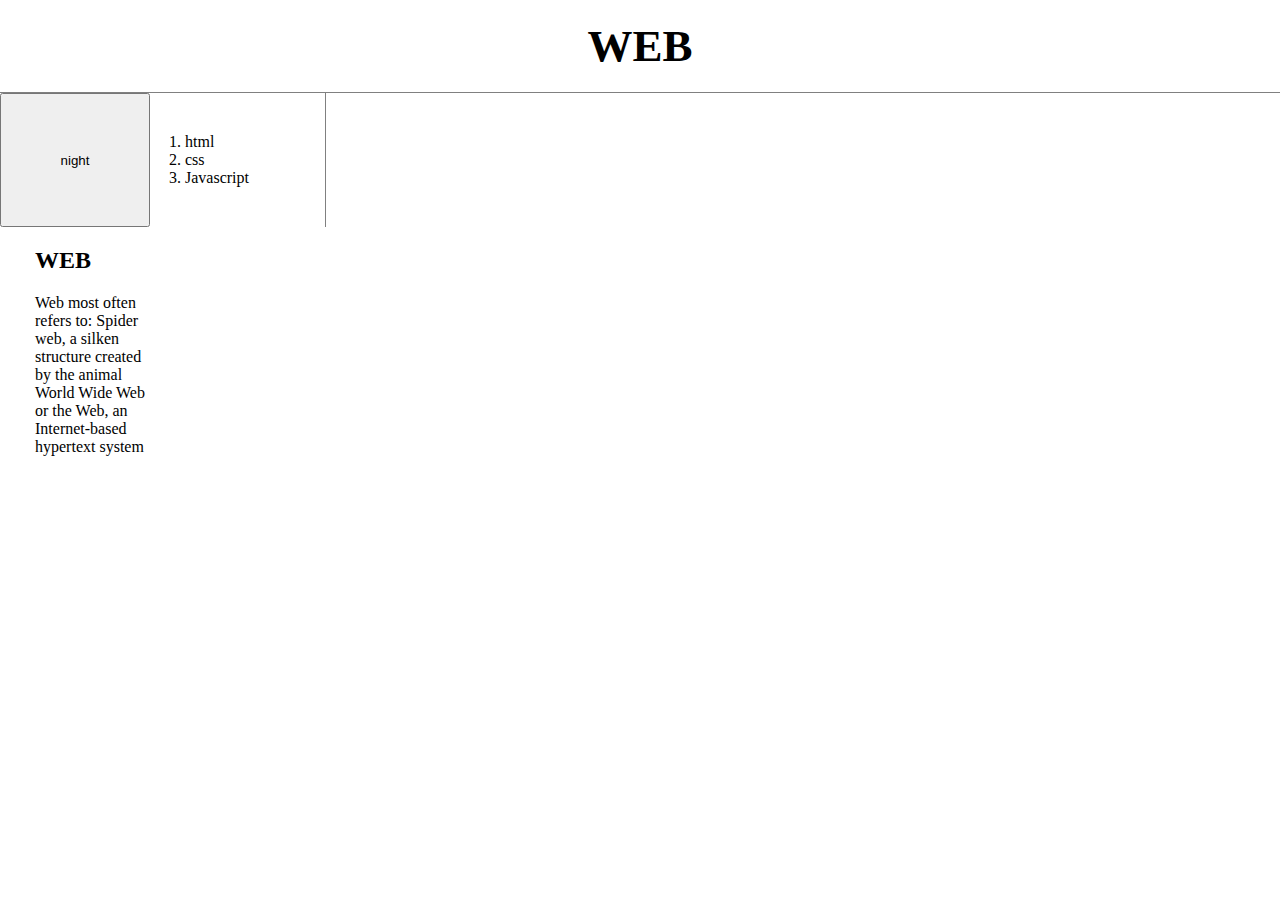
<file: index.html>
<!doctype /html>
<html>
<head>
  <title>WEB1 - html</title>
  <meta charset="utf-8">
  <script src="https://ajax.googleapis.com/ajax/libs/jquery/3.6.1/jquery.min.js"></script>
  <script src="colors.js"></script>
  <link rel="stylesheet" href="style.css">
</head>
<body>
  <h1><a href="index.html">WEB</a></h1>
    <div id="grid">
      <input id="night_day" type="button" value="night" onclick="
        nightDayHandler(this);
      ">
      <ol>
        <li><a href="1.html">html</a></li>
        <li><a href="2.html">css</a></li>
        <li><a href="3.html">Javascript</a></li>
      </ol>
      <div id="ARTICLE">
        <h2>WEB</h2>
        <p>Web most often refers to:
          Spider web, a silken structure created by the animal
          World Wide Web or the Web, an Internet-based hypertext system</p>
      </div>
  </div>
</body>
</html>
</file>
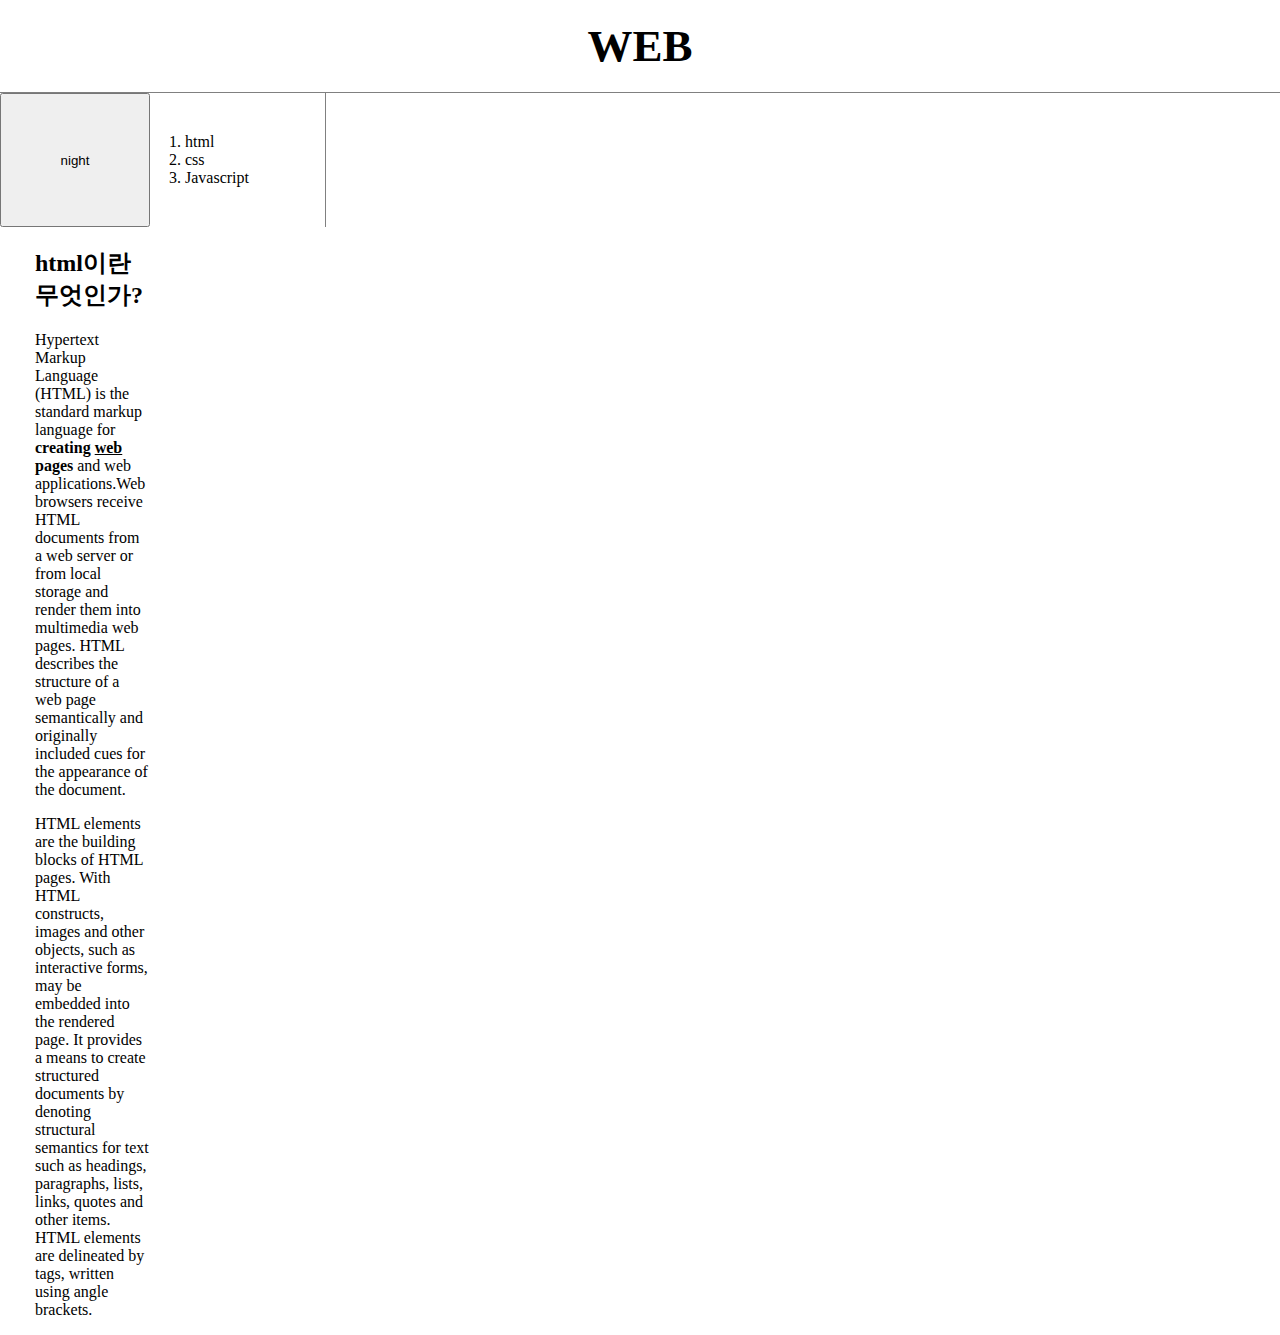
<file: 1.html>
<!doctype /html>
<html>
<head>
  <title>WEB1 - html</title>
  <meta charset="utf-8">
  <script src="https://ajax.googleapis.com/ajax/libs/jquery/3.6.1/jquery.min.js"></script>
  <script src="colors.js"></script>
  <link rel="stylesheet" href="style.css">
</head>

<body>
  <h1><a href="index.html">WEB</a></h1>
  <div id="grid">
    <input id="night_day" type="button" value="night" onclick="
      nightDayHandler(this);
    ">
    <ol>
      <li><a href="1.html">html</a></li>
      <li><a href="2.html">css</a></li>
      <li><a href="3.html">Javascript</a></li>
    </ol>
    <div id="ARTICLE">
      <h2>html이란 무엇인가?</h2>
      <p><a href="https://www.w3.org/TR/2011/WD-html5-20110405/" target="_blank" title="html5 speicication"> Hypertext Markup Language (HTML)</a> is the standard markup language for <strong>creating
      <u>web</u> pages</strong> and web applications.Web browsers receive HTML documents from a web server or from local storage
      and render them into multimedia web pages. HTML describes the structure of a web page
      semantically and originally included cues for the appearance of the document.
      </p><p>HTML elements are the building blocks of HTML pages. With HTML constructs, images and other
      objects, such as interactive forms, may be embedded into the rendered page. It provides a
      means to create structured documents by denoting structural semantics for text such as
      headings, paragraphs, lists, links, quotes and other items. HTML elements are delineated by
      tags, written using angle brackets.</p>
    </div>
  </div>
</body>
</html>
</file>
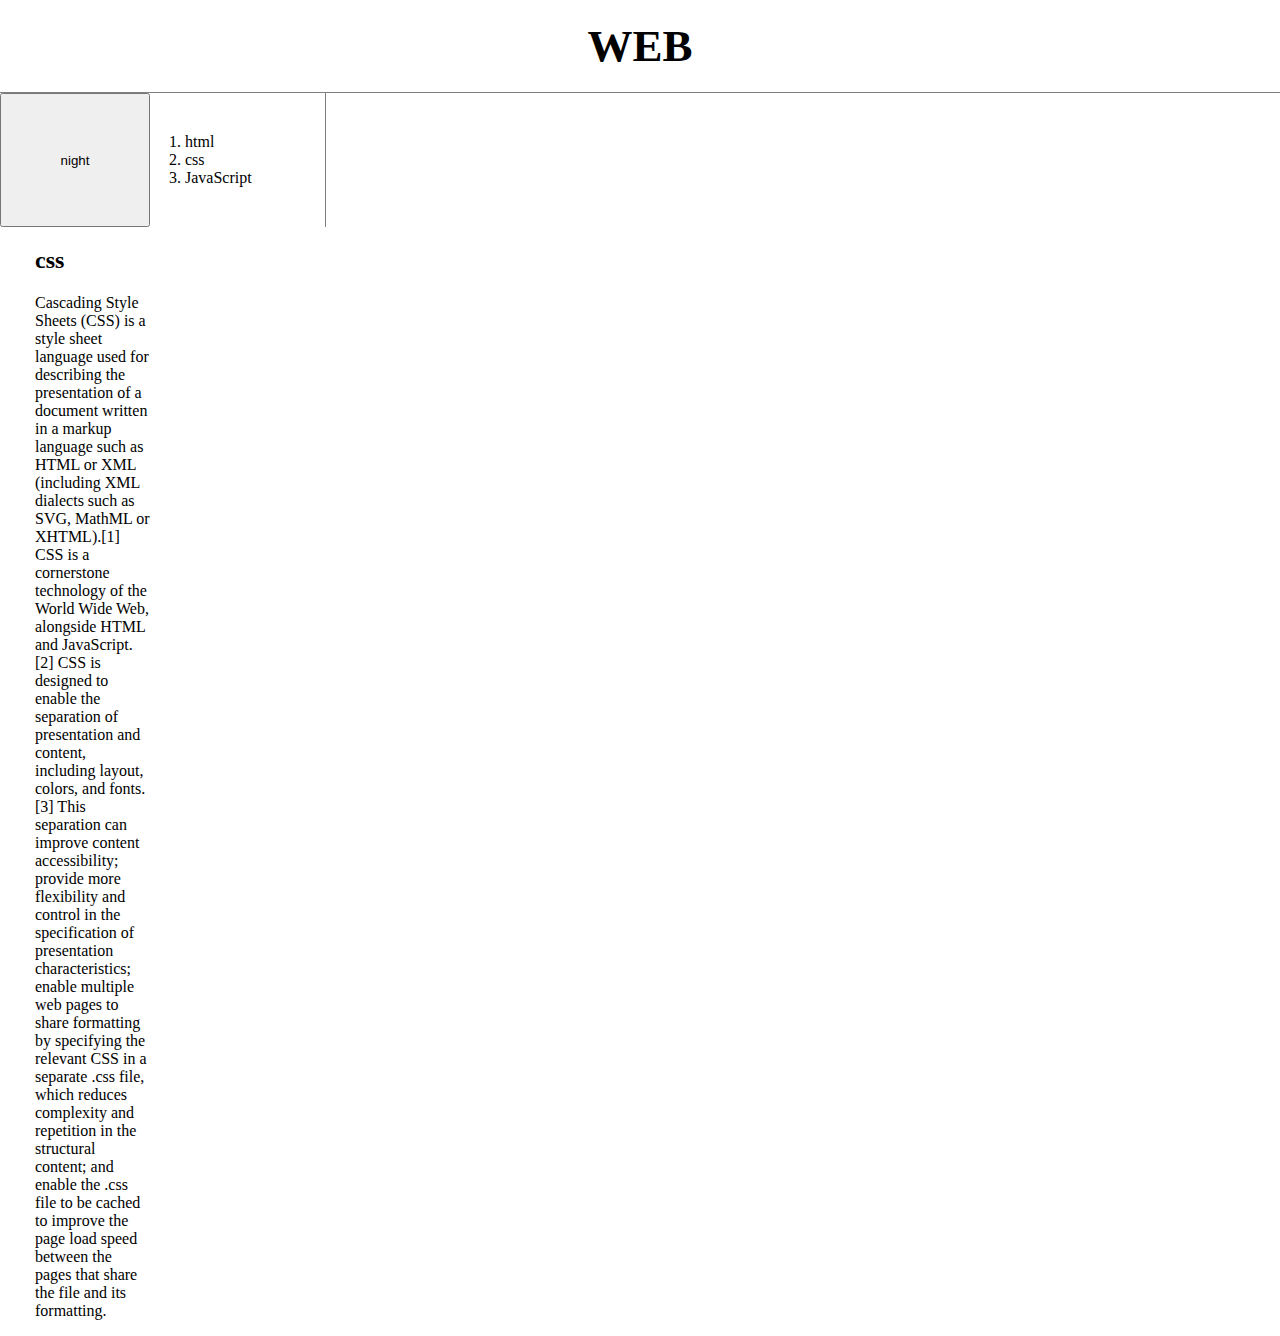
<file: 2.html>
<!doctype /html>
<html>
<head>
  <title>WEB - CSS</title>
  <meta charset="utf-8">
  <script src="https://ajax.googleapis.com/ajax/libs/jquery/3.6.1/jquery.min.js"></script>
  <script src="colors.js"></script>
  <link rel="stylesheet" href="style.css">
</head>
<body>
  <h1><a href="index.html">WEB</a></h1>
  <div id="grid">
    <input id="night_day" type="button" value="night" onclick="
      nightDayHandler(this);
    ">
    <ol>
      <li><a href="1.html">html</a></li>
      <li><a href="2.html">css</a></li>
      <li><a href="3.html">JavaScript</a></li>
    </ol>
    <div id="ARTICLE">
    <h2>css</h2>
    <p>Cascading Style Sheets (CSS) is a style sheet language used for describing the presentation of a document written in a markup language such as HTML or XML (including XML dialects such as SVG, MathML or XHTML).[1] CSS is a cornerstone technology of the World Wide Web, alongside HTML and JavaScript.[2]
      CSS is designed to enable the separation of presentation and content, including layout, colors, and fonts.[3] This separation can improve content accessibility; provide more flexibility and control in the specification of presentation characteristics; enable multiple web pages to share formatting by specifying the relevant CSS in a separate .css file, which reduces complexity and repetition in the structural content; and enable the .css file to be cached to improve the page load speed between the pages that share the file and its formatting.</p>
    </div>
  </div>
</body>
</html>
</file>
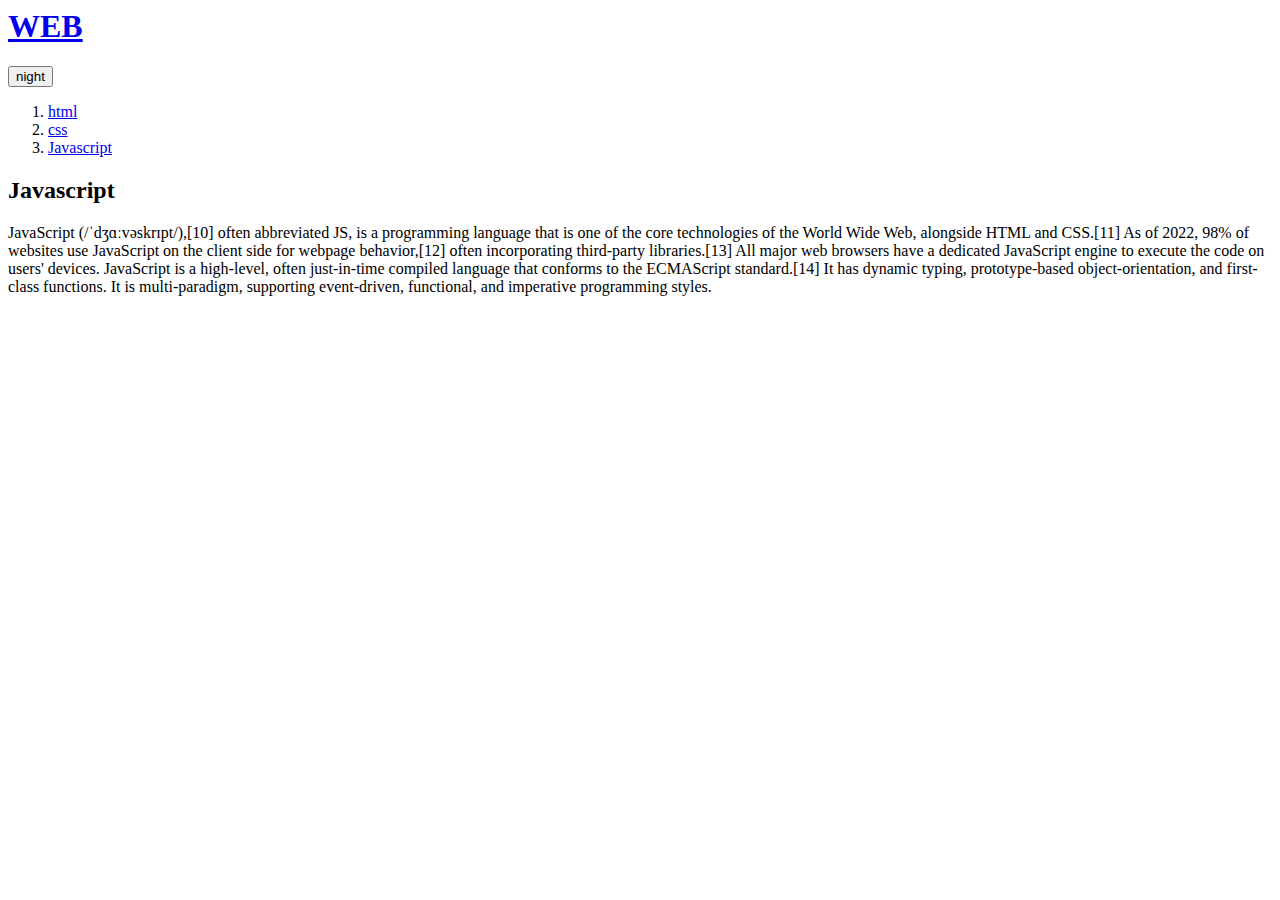
<file: 3.html>
<!doctype /html>
<html>
<head>
  <title>WEB - JavaScript</title>
  <meta charset="utf-8">
  <script src="https://ajax.googleapis.com/ajax/libs/jquery/3.6.1/jquery.min.js"></script>
  <script src="colors.js"></script>
</head>
<body>
  <h1><a href="index.html">WEB</a></h1>
  <input id="night_day" type="button" value="night" onclick="
    nightDayHandler(this);
  ">

    <ol>
      <li><a href="1.html">html</a></li>
      <li><a href="2.html">css</a></li>
      <li><a href="3.html">Javascript</a></li>
    </ol>
      <h2>Javascript</h2>
      <p>JavaScript (/ˈdʒɑːvəskrɪpt/),[10] often abbreviated JS, is a programming language that is one of the core technologies of the World Wide Web, alongside HTML and CSS.[11] As of 2022, 98% of websites use JavaScript on the client side for webpage behavior,[12] often incorporating third-party libraries.[13] All major web browsers have a dedicated JavaScript engine to execute the code on users' devices.
      JavaScript is a high-level, often just-in-time compiled language that conforms to the ECMAScript standard.[14] It has dynamic typing, prototype-based object-orientation, and first-class functions. It is multi-paradigm, supporting event-driven, functional, and imperative programming styles.</p>

</body>
</html>
</file>
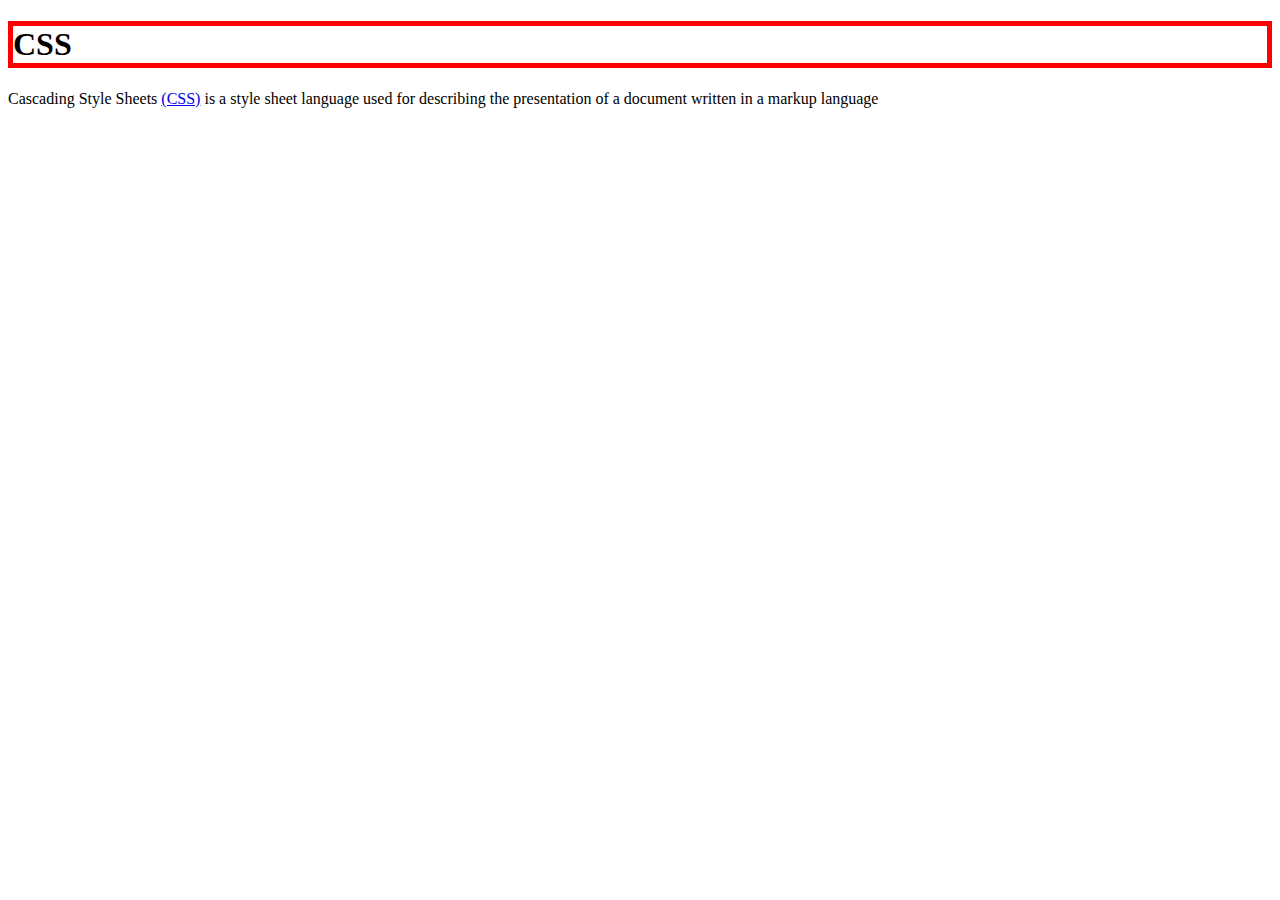
<file: box.html>
<!DOCTYPE html>
<html>
  <head>
      <meta charset="utf-8"
      <title></title>
      <style>
        h1{
          border-width: 5px;
          border-color: red;
          border-style: solid;
        }

      </style>
  </head>
  <body>
  <h1>CSS</h1>Cascading Style Sheets <a href="https://en.wikipedia.org/wiki/CSS0">(CSS)</a> is a style sheet language used for describing the presentation of a document written in a markup language
  </body>
</file>
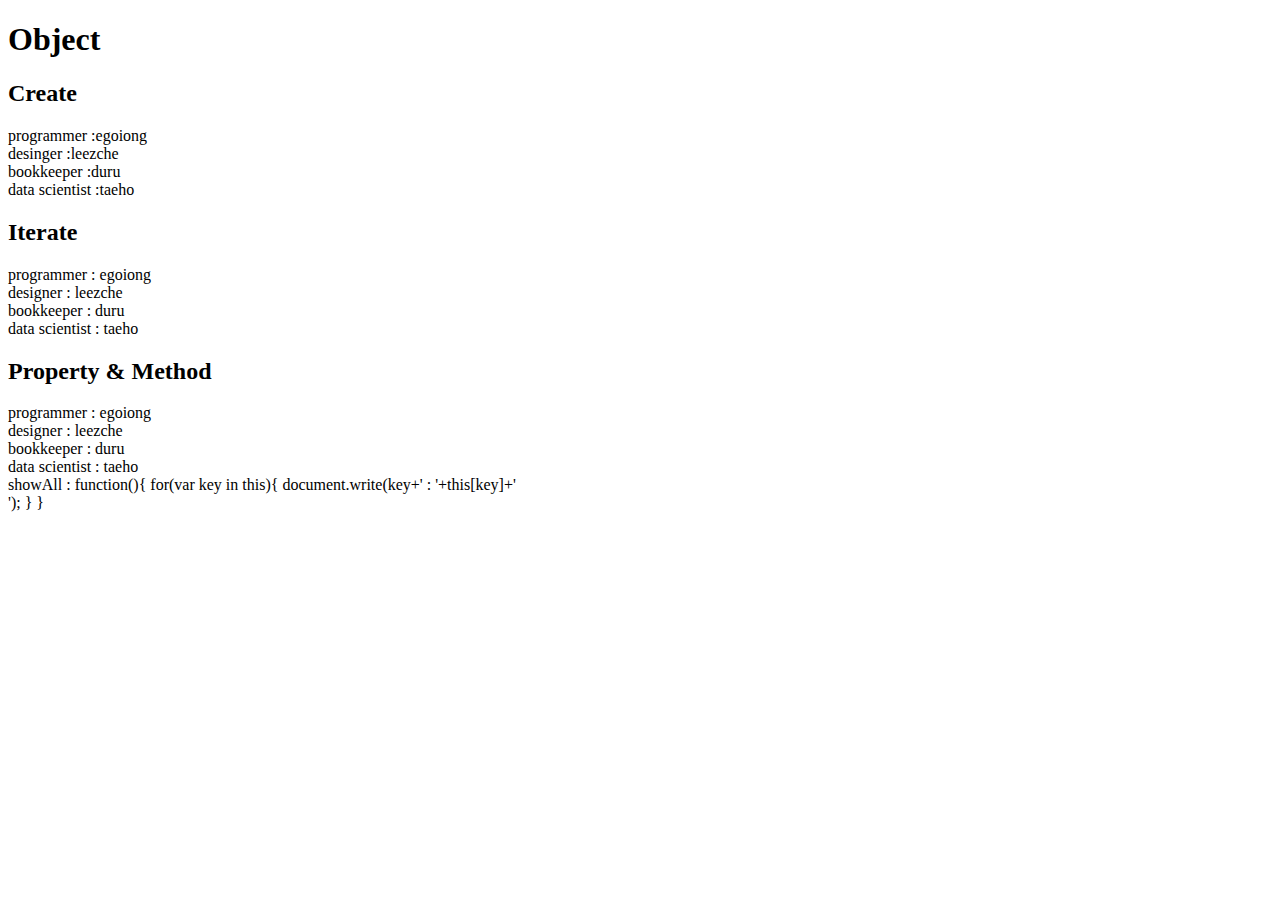
<file: ex10.html>
<!DOCTYPE html>
<html>
  <head>
    <meta charset="utf-8">
    <title></title>
  </head>
  <body>
    <h1>Object</h1>
    <h2>Create</h2>
    <script>
      var coworkers = {
        "programmer":"egoiong",
        "designer":"leezche"
      };
      document.write("programmer :"+coworkers.programmer+"<br>");
      document.write("desinger :"+coworkers.designer+"<br>");
      coworkers.bookkeeper = "duru";
      document.write("bookkeeper :"+coworkers.bookkeeper+"<br>");
      coworkers["data scientist"] = "taeho";
      document.write("data scientist :"+coworkers["data scientist"]+"<br>");
    </script>
    <h2>Iterate</h2>
    <script>
      for(var key in coworkers){
        document.write(key+' : '+coworkers[key]+'<br>');
      }
    </script>
    <h2>Property & Method</h2>
    <script>
      coworkers.showAll = function(){
        for(var key in this){
          document.write(key+' : '+this[key]+'<br>');
        }
      }
      coworkers.showAll();
    </script>
  </body>
</html>
</file>
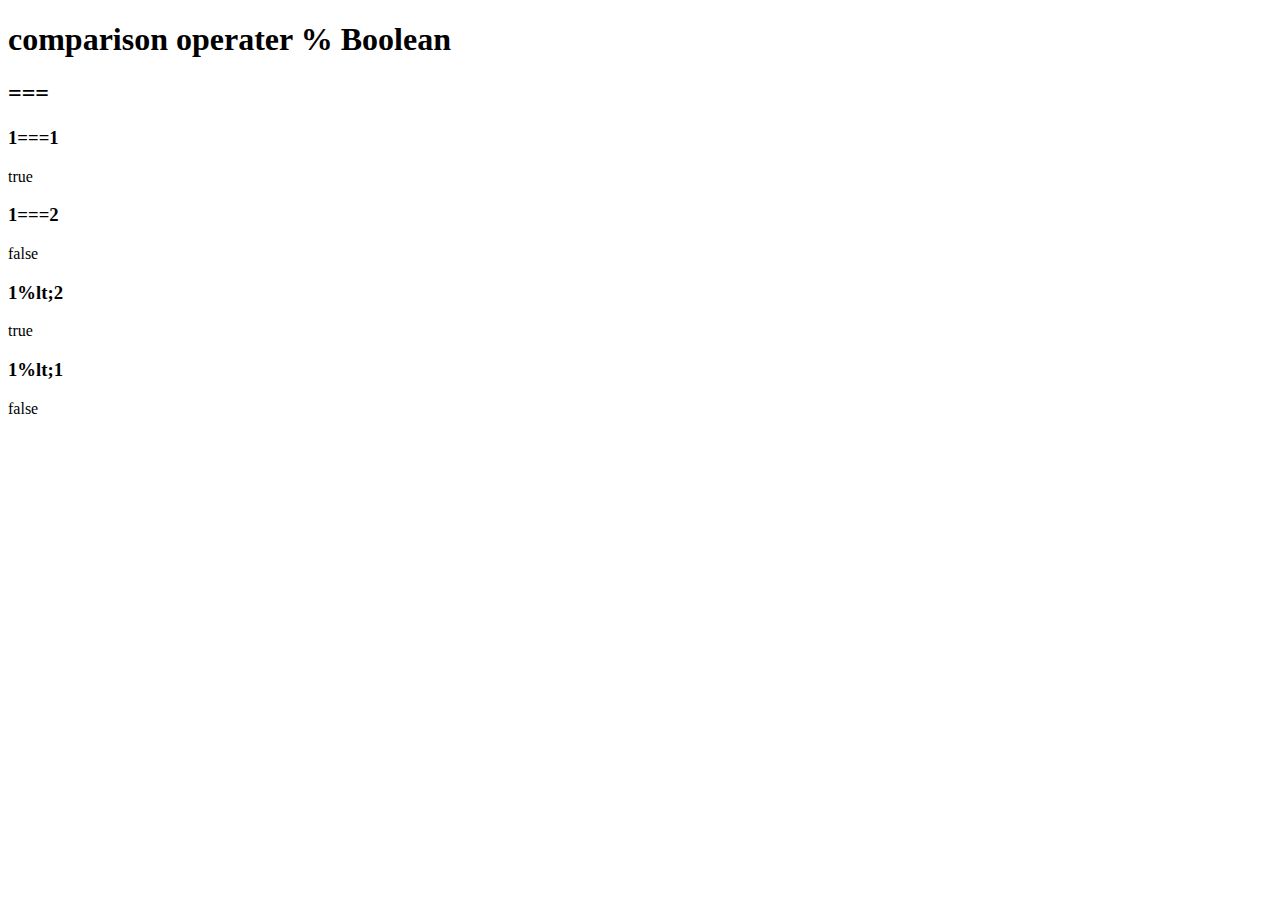
<file: ex4.html>
<!DOCTYPE html>
<html>
  <head>
    <meta charset="utf-8">
    <title></title>
  </head>
  <body>
    <h1>comparison operater % Boolean</h1>
    <h2>===</h2>
    <h3>1===1</h3>
    <script>
      document.write(1===1);
    </script>
    <h3>1===2</h3>
    <script>
      document.write(1===2);
    </script>

    <h3>1%lt;2</h3>
    <script>
      document.write(1<2);
    </script>

    <h3>1%lt;1</h3>
    <script>
      document.write(1<1);
    </script>
  </body>
</html>
</file>
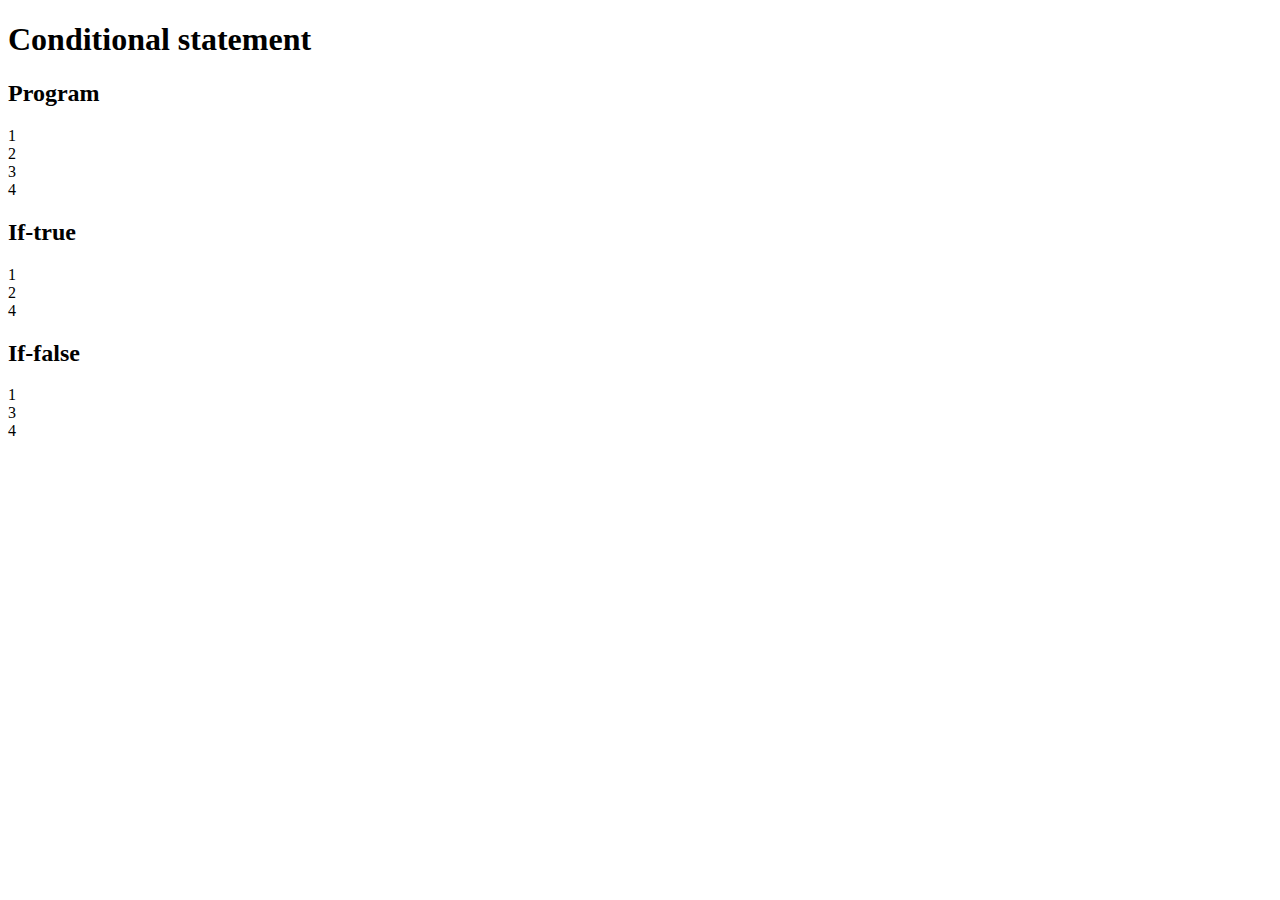
<file: ex5.html>
<!DOCTYPE html>
<html>
  <head>
    <meta charset="utf-8">
    <title></title>
  </head>
  <body>
    <h1>Conditional statement</h1>
    <h2>Program</h2>
    <script>
      document.write("1<br>");
      document.write("2<br>");
      document.write("3<br>");
      document.write("4<br>");
    </script>
    <h2>If-true</h2>
    <script>
      document.write("1<br>");
      if(true){
      document.write("2<br>");
    } else{
      document.write("3<br>");
    }
      document.write("4<br>");
    </script>
    <h2>If-false</h2>
    <script>
      document.write("1<br>");
      if(false){
      document.write("2<br>");
    } else{
      document.write("3<br>");
    }
      document.write("4<br>");
    </script>

  </body>
</html>
</file>
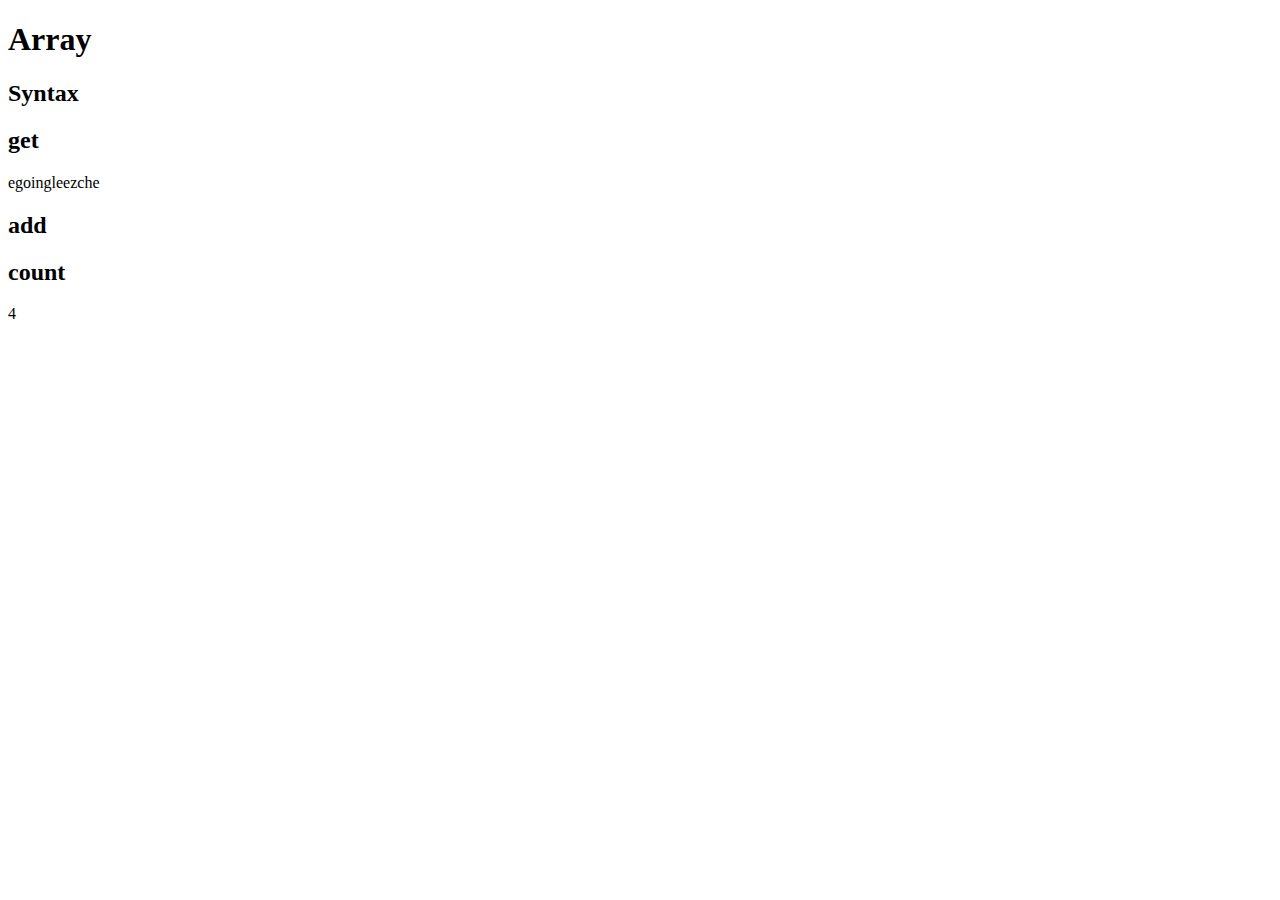
<file: ex6.html>
<!DOCTYPE html>
<html>
  <head>
    <meta charset="utf-8">
    <title></title>
  </head>
  <body>
    <h1>Array</h1>
    <h2>Syntax</h2>
    <script>
      var coworkers = ["egoing", "leezche"];
    </script>
    <h2>get</h2>
    <script>
      document.write(coworkers[0]);
      document.write(coworkers[1]);
    </script>
    <h2>add</h2>
    <script>
      coworkers.push('duru')
      coworkers.push('taeho')
    </script>
    <h2>count</h2>
    <script>
      document.write(coworkers.length);
    </script>
  </body>
</html>
</file>
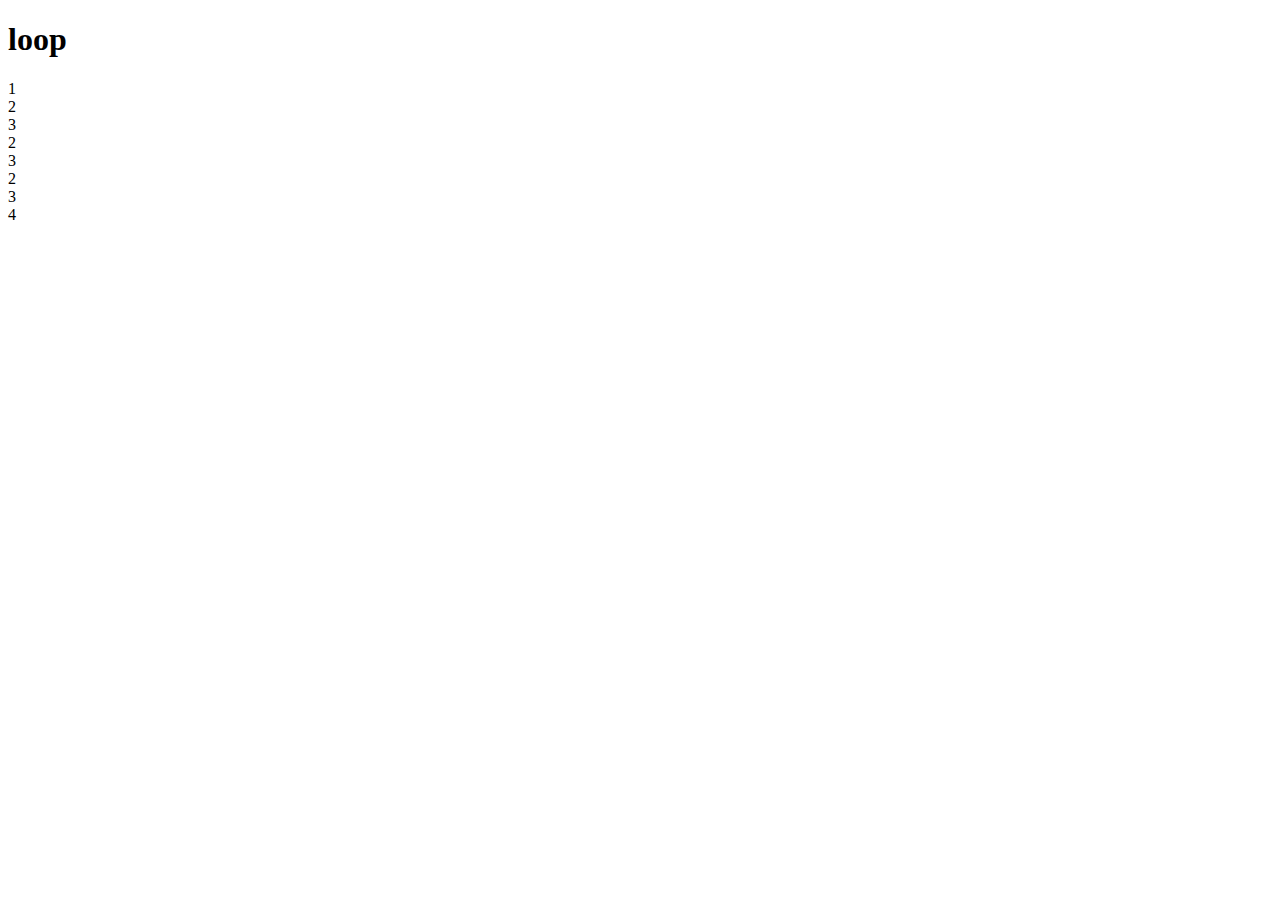
<file: ex7.html>
<!DOCTYPE html>
<html>
  <head>
    <meta charset="utf-8">
    <title></title>
  </head>
  <body>
    <h1>loop</h1>
    <script>
      document.write('<li>1</li>');
      var i = 0;
      while (i < 3) {
      document.write('<li>2</li>');
      document.write('<li>3</li>');
      i = i + 1;
    }
      document.write('<li>4</li>');
    </script>
  </body>
</html>
</file>
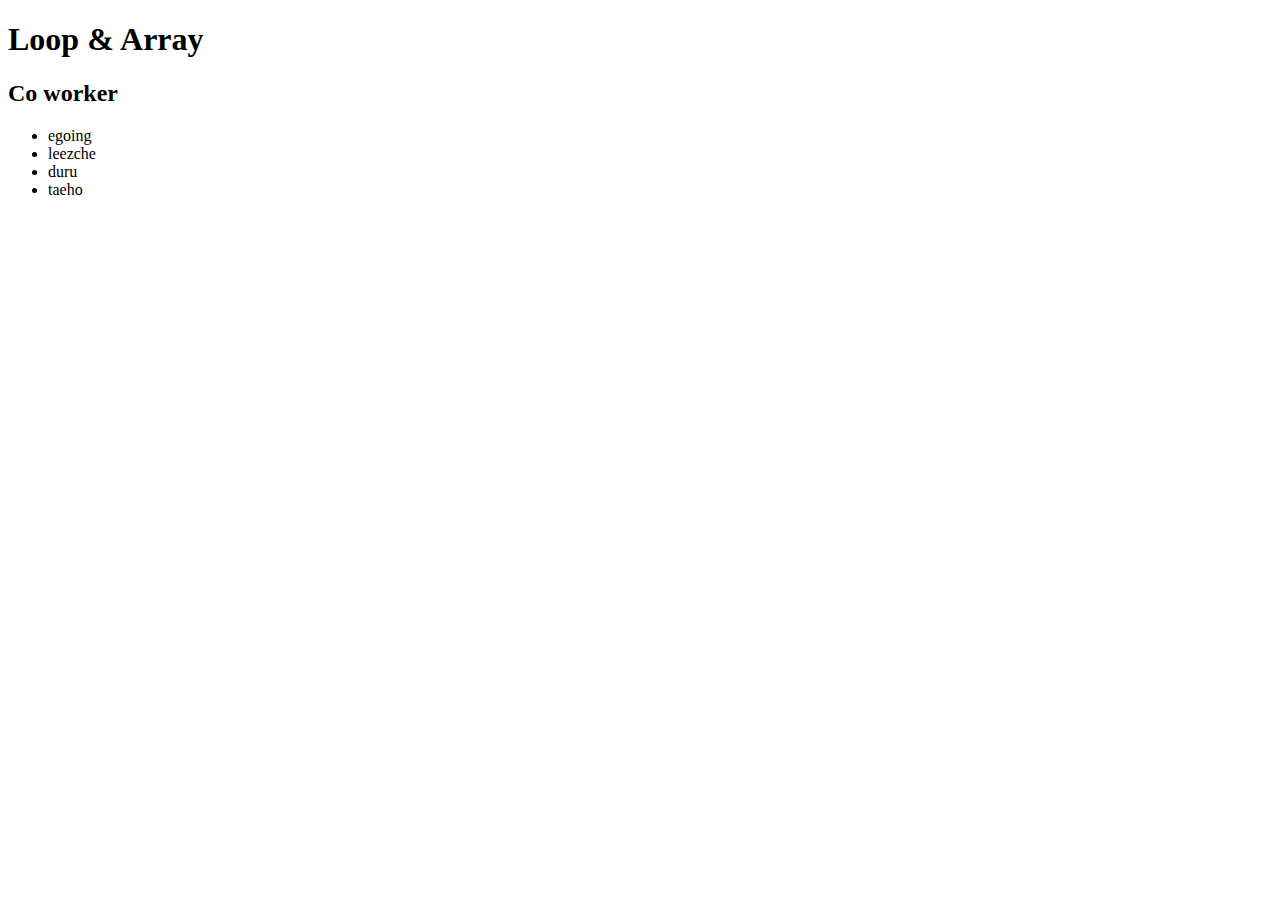
<file: ex8.html>
<!DOCTYPE html>
<html>
  <head>
    <meta charset="utf-8">
    <title></title>
  </head>
  <body>
    <h1>Loop & Array</h1>
    <script>
      var coworkers = ['egoing','leezche','duru','taeho'];
    </script>
    <h2>Co worker</h2>
    <ul>
      <script>
        var i = 0;
        while(i < coworkers.length ){
        document.write('<li>'+coworkers[i]+'</li>');
        i = i + 1;
        }
      </script>
    </ul>
  </body>
</html>
</file>
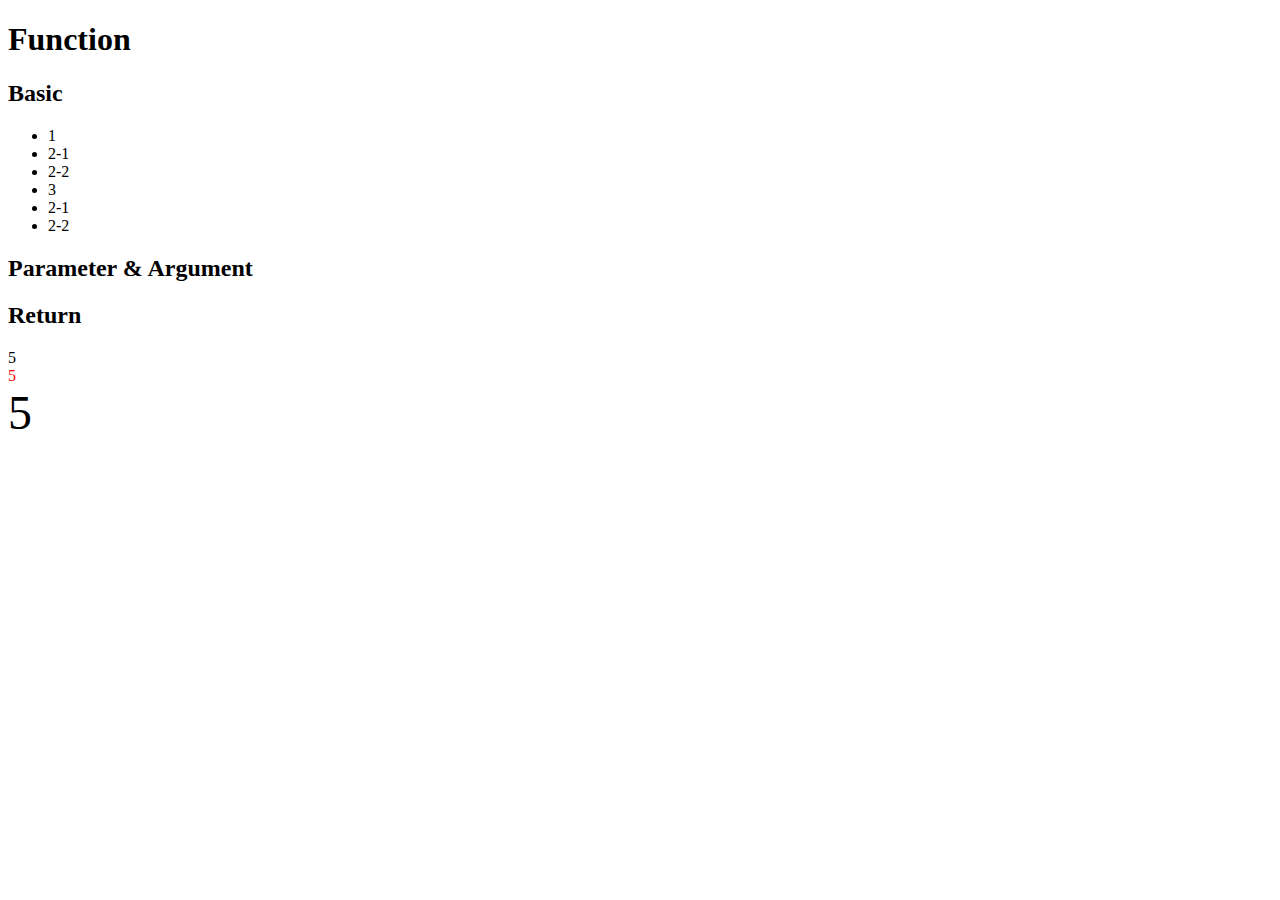
<file: ex9.html>
<!DOCTYPE html>
<html>
  <head>
    <meta charset="utf-8">
    <title></title>
  </head>
  <body>
    <h1>Function</h1>
    <h2>Basic</h2>
    <ul>
      <script>
        function two(){
        document.write('<li>2-1</li>')
        document.write('<li>2-2</li>')
        }
        document.write('<li>1</li>')
        two();
        document.write('<li>3</li>')
        two();
      </script>
    </ul>
    <h2>Parameter & Argument</h2>
    <script>
    function onePlusOne() {
        document.write(1+1+'<br>');
    }
      onePlusOne();
      function sum(left, right){
        document.write(left+right+'<br>');
        }
        function sumColorRed(left, right){
          document.write('<div style="color red">'left+right+'</div><br>');
          }
      sum(2,3);//5
      sum(3,4);//7
    </script>
    <h2>Return</h2>
      <script>
        function sum2(left,right){
          return left+right;

        }
        document.write(sum2(2,3)+'<br>');
        document.write('<div style="color:red">'+sum2(2,3)+'</div>');
        document.write('<div style="font-size:3rem;">'+sum2(2,3)+'</div>');
      </script>
  </body>
</html>
</file>
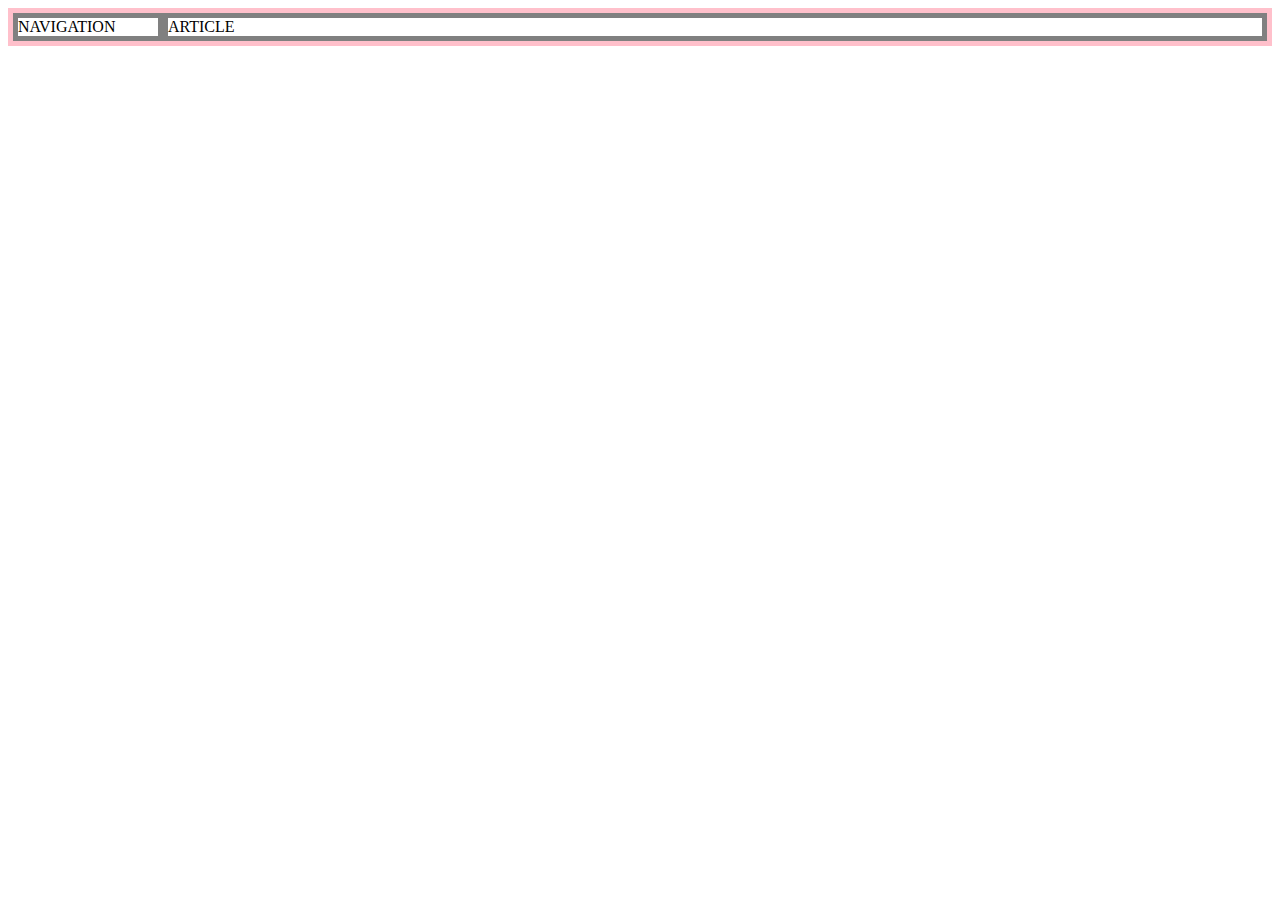
<file: grid.html>
<!DOCTYPE html>
<html>
  <head>
    <meta charset="utf-8">
    <title></title>
    <style>
      #grid{
        border:5px solid pink;
        display:grid;
        grid-template-columns: 150px 1fr;
      }
      div{
        border:5px solid gray;
      }
    </style>
  </head>
  <body>
    <div id="grid">
      <div>NAVIGATION</div>
      <div>ARTICLE</div>
    </div>
  </body>
</html>
</file>
<file: style.css>
body{
  margin: 0px;
}
a {
  text-decoration: none;
  color:black;
}
h1{
  font-size: 45px;
  text-align: center;
  border-bottom: 1px solid gray;
  margin: 0px;
  padding: 20px;
}
ol{
  border-right: 1px solid gray;
  width: 100px;
  margin: 0px;
  padding: 40px;
}
  #grid{
    display: grid;
    grid-template-columns: 150px 1fr;
  }
  #grid ol{
    padding-left: 35px;
  }
  #article{
    padding-left: 35px;
  }
  @media (max-width:800px){
    #grid{
      display: block;
    ol{
      border-right: none;
    }
    h1{
      border-bottom: none;
    }
  }
</file>
